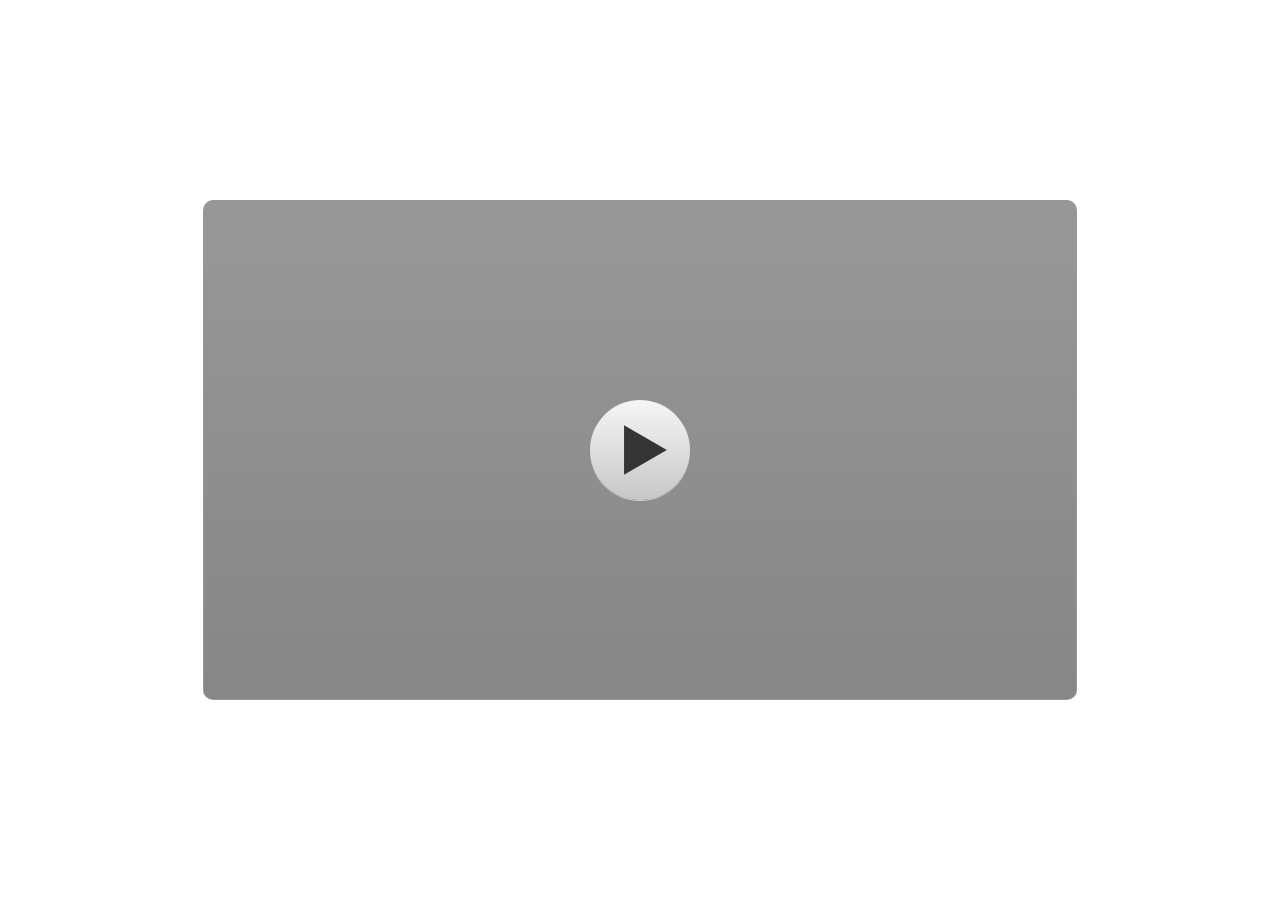
<file: index.html>
<!DOCTYPE html>
<html lang="en-US">
<head>
  <meta charset="utf-8">
  <!-- Created using Storyline 3 - http://www.articulate.com  -->
  <!-- version: 3.12.24693.0 -->
  <title>MPI 2</title>
  <meta http-equiv="x-ua-compatible" content="IE=edge" />
  <meta name="viewport" content="width=device-width, initial-scale=1.0, user-scalable=no, shrink-to-fit=no, minimal-ui" />
  <meta name="apple-mobile-web-app-capable" content="yes" />
  <style>
    html, body { height: 100%; padding: 0; margin: 0 }
    #app { height: 100%; width: 100%; }
  </style>
  
  <script>window.THREE = { };</script>
</head>
<body style="background: #FFFFFF" class="cs-HTML theme-classic">
  <!-- 360 -->
  <script>!function(e){function n(e,i){return e.test(i)}function i(e){var i=e||navigator.userAgent,o=i.split("[FBAN");if(void 0!==o[1]&&(i=o[0]),this.apple={phone:n(t,i),ipod:n(d,i),tablet:!n(t,i)&&n(s,i),device:n(t,i)||n(d,i)||n(s,i)},this.amazon={phone:n(h,i),tablet:!n(h,i)&&n(a,i),device:n(h,i)||n(a,i)},this.android={phone:n(h,i)||n(b,i),tablet:!n(h,i)&&!n(b,i)&&(n(a,i)||n(r,i)),device:n(h,i)||n(a,i)||n(b,i)||n(r,i)},this.windows={phone:n(l,i),tablet:n(p,i),device:n(l,i)||n(p,i)},this.other={blackberry:n(f,i),blackberry10:n(u,i),opera:n(c,i),firefox:n(A,i),chrome:n(w,i),device:n(f,i)||n(u,i)||n(c,i)||n(A,i)||n(w,i)},this.seven_inch=n(v,i),this.any=this.apple.device||this.android.device||this.windows.device||this.other.device||this.seven_inch,this.phone=this.apple.phone||this.android.phone||this.windows.phone,this.tablet=this.apple.tablet||this.android.tablet||this.windows.tablet,"undefined"==typeof window)return this}function o(){var e=new i;return e.Class=i,e}var t=/iPhone/i,d=/iPod/i,s=/iPad/i,b=/(?=.*\bAndroid\b)(?=.*\bMobile\b)/i,r=/Android/i,h=/(?=.*\bAndroid\b)(?=.*\bSD4930UR\b)/i,a=/(?=.*\bAndroid\b)(?=.*\b(?:KFOT|KFTT|KFJWI|KFJWA|KFSOWI|KFTHWI|KFTHWA|KFAPWI|KFAPWA|KFARWI|KFASWI|KFSAWI|KFSAWA)\b)/i,l=/IEMobile/i,p=/(?=.*\bWindows\b)(?=.*\bARM\b)/i,f=/BlackBerry/i,u=/BB10/i,c=/Opera Mini/i,w=/(CriOS|Chrome)(?=.*\bMobile\b)/i,A=/(?=.*\bFirefox\b)(?=.*\bMobile\b)/i,v=new RegExp("(?:Nexus 7|BNTV250|Kindle Fire|Silk|GT-P1000)","i");"undefined"!=typeof module&&module.exports&&"undefined"==typeof window?module.exports=i:"undefined"!=typeof module&&module.exports&&"undefined"!=typeof window?module.exports=o():"function"==typeof define&&define.amd?define("isMobile",[],e.isMobile=o()):e.isMobile=o()}(this);
    window.isMobile.apple.tablet = window.isMobile.apple.tablet ||
      (navigator.platform === 'MacIntel' && navigator.maxTouchPoints > 1);
    window.isMobile.apple.device = window.isMobile.apple.device || window.isMobile.apple.tablet;
    window.isMobile.tablet = window.isMobile.tablet || window.isMobile.apple.tablet;
    window.isMobile.any = window.isMobile.any || window.isMobile.apple.tablet;
  </script>

  <div id="focus-sink" aria-hidden="true" tabIndex="-1"></div>

  <div id="preso"></div>
  <script>
    window.DS = {};
    window.globals = {
      DATA_PATH_BASE: '',
      HAS_FRAME: true,
      HAS_SLIDE: true,

      lmsPresent: false,
      tinCanPresent: false,
      cmi5Present: false,
      aoSupport: false,
      scale: 'noscale',
      captureRc: false,
      browserSize: 'optimal',
      bgColor: '#FFFFFF',
      features: 'AccessibleText,SettingsControl,TextStyleHyperlinks',
      themeName: 'classic',
      preloaderColor: '#FFFFFF',
      suppressAnalytics: false,
      productChannel: 'perpetual',
      publishSource: 'storyline',
      aid: '',
      cid: 'ae3e96a1-ceae-4ec4-ab6f-103f79329428',
      playerVersion: '3.12.24693.0',
      maxIosVideoElements: 5,

      
      parseParams: function(qs) {
        if (window.globals.parsedParams != null) {
          return window.globals.parsedParams;
        }
        qs = (qs || window.location.search.substr(1)).split('+').join(' ');
        var params = {},
            tokens,
            re = /[?&]?([^=]+)=([^&]*)/g;

        while (tokens = re.exec(qs)) {
          params[decodeURIComponent(tokens[1]).trim()] =
            decodeURIComponent(tokens[2]).trim();
        }
        window.globals.parsedParams = params;
        return params;
      }

    };

    (function() {

      var classTypes = [ 'desktop', 'mobile', 'phone', 'tablet' ];

      var addDeviceClasses = function(prefix, testObj) {
        var curr, i;
        for (i = 0; i < classTypes.length; i++) {
          curr = classTypes[i];
          if (testObj[curr]) {
            document.body.classList.add(prefix + curr);
          }
        }
      };

      var params = window.globals.parseParams(),
          isDevicePreview = params.devicepreview === '1',
          isPhoneOverride = params.deviceType === 'phone' || (isDevicePreview && params.phone == '1'),
          isTabletOverride = (params.deviceType === 'tablet' || isDevicePreview) && !isPhoneOverride,
          isMobileOverride = isPhoneOverride || isTabletOverride;

      var deviceView = {
        desktop: !window.isMobile.any && !isMobileOverride,
        mobile: window.isMobile.any || isMobileOverride,
        phone: isPhoneOverride || (window.isMobile.phone && !isTabletOverride),
        tablet: isTabletOverride || window.isMobile.tablet
      };

      window.globals.deviceView = deviceView;
      window.isMobile.desktop = !window.isMobile.any;
      window.isMobile.mobile = window.isMobile.any;

      addDeviceClasses('view-', deviceView);

    })();
  </script>
  
  <script src='story_content/user.js' type=text/javascript></script>
  <div class="slide-loader"></div>

  <script type="text/javascript">
    if (window.globals.deviceView.isMobile) { var doc = document, loader = doc.body.querySelector('.slide-loader'); [ 1, 2, 3 ].forEach(function(n) { var d = doc.createElement('div'); d.style.backgroundColor = window.globals.preloaderColor; d.classList.add('mobile-loader-dot'); d.classList.add('dot' + n); loader.appendChild(d); }); }
  </script>

  <div class="mobile-load-title-overlay" style="display: none">
    <div class="mobile-load-title">MPI 2</div>
  </div>

  <div class="mobile-chrome-warning"></div>

  <script>
    
    if (window.autoSpider && window.vInterfaceObject) {
      document.querySelector('.mobile-load-title-overlay').style.display = 'none';
    }
  </script>

  

  <link rel="stylesheet" href="html5/data/css/output.min.css" data-noprefix />
</body>
<script src="html5/lib/scripts/bootstrapper.min.js"></script>
</html>
</file>
<file: html5/data/css/output.min.css>
@font-face {
  font-family: 'Open SansBold CharsBoldFED0BC5A';
  src: url('[data-uri]');
  font-style: normal;
  font-weight: normal;
}
@font-face {
  font-family: 'Open Sans Charset1_ 6lM2D493BF4';
  src: url('[data-uri]');
  font-style: normal;
  font-weight: normal;
}
@font-face {
  font-family: 'Arial Rounded MT BoBoldEF958B44';
  src: url('[data-uri]');
  font-style: normal;
  font-weight: normal;
}
@font-face {
  font-family: 'Agency FB Charset1_ 6hf4AFCB998';
  src: url('[data-uri]');
  font-style: normal;
  font-weight: normal;
}
@font-face {
  font-family: 'Agency FBBold CharsBold4FDB29F0';
  src: url('[data-uri]');
  font-style: normal;
  font-weight: normal;
}
@font-face {
  font-family: 'Antipasto Pro ExtraboldABFA517F';
  src: url('[data-uri]');
  font-style: normal;
  font-weight: normal;
}
@font-face {
  font-family: 'Open Sans Charset0_v9TY33EDE6F2';
  src: url('[data-uri]');
  font-style: normal;
  font-weight: normal;
}
@font-face {
  font-family: 'Open SansBold CharsBoldE47A47C6';
  src: url('[data-uri]');
  font-style: normal;
  font-weight: normal;
}
@font-face {
  font-family: 'Arial Rounded MT BoBoldAD39CAD8';
  src: url('[data-uri]');
  font-style: normal;
  font-weight: normal;
}
@font-face {
  font-family: 'Agency FB Charset0_v61H808ECBB2';
  src: url('[data-uri]');
  font-style: normal;
  font-weight: normal;
}
@font-face {
  font-family: 'Agency FBBold CharsBold24BE618D';
  src: url('[data-uri]');
  font-style: normal;
  font-weight: normal;
}
@font-face {
  font-family: 'Antipasto Pro Extrabold34760122';
  src: url('[data-uri]');
  font-style: normal;
  font-weight: normal;
}
.cs-npnxnanbnsnfns00000000001 .cs-infopanel  {
  box-shadow: 0 1px 0 rgba(184, 184, 184, 1);
  background: rgba(255, 255, 255, 1);
}
.cs-npnxnanbnsnfns00000000001 .cs-infopanel .cs-link {
  color: rgba(124, 34, 128, 1);
}
.cs-npnxnanbnsnfns00000000001 .cs-infopanel .cs-link:hover {
  color: rgba(0, 0, 238, 1);
}
.cs-npnxnanbnsnfns00000000001 .cs-infopanel .cs-name {
  color: rgba(68, 68, 68, 1);
}
.cs-npnxnanbnsnfns00000000001 .cs-infopanel .cs-title {
  color: rgba(153, 153, 153, 1);
}
.cs-npnxnanbnsnfns00000000001 .cs-infopanelpopup  {
  box-shadow: 0 1px 0 rgba(184, 184, 184, 1);
  background: linear-gradient(180deg, rgba(233, 233, 233, 1) 0%, rgba(207, 207, 207, 1) 100%);
}
.cs-npnxnanbnsnfns00000000001 .cs-infopanelpopup .cs-link {
  color: rgba(124, 34, 128, 1);
}
.cs-npnxnanbnsnfns00000000001 .cs-infopanelpopup .cs-link:hover {
  color: rgba(0, 0, 238, 1);
}
.cs-npnxnanbnsnfns00000000001 .cs-infopanelpopup .cs-name {
  color: rgba(68, 68, 68, 1);
}
.cs-npnxnanbnsnfns00000000001 .cs-infopanelpopup .cs-bio {
  color: rgba(153, 153, 153, 1);
}
.cs-npnxnanbnsnfns00000000001 .cs-timer  {
  color: rgba(85, 85, 85, 1);
}
.cs-npnxnanbnsnfns00000000001 .cs-duration stop:first-child {
  stop-color: rgba(0, 215, 255, 1);
}
.cs-npnxnanbnsnfns00000000001 .cs-duration stop:last-child {
  stop-color: rgba(0, 171, 255, 1);
}
.cs-npnxnanbnsnfns00000000001 .cs-elapsed stop:first-child {
  stop-color: rgba(254, 227, 71, 1);
}
.cs-npnxnanbnsnfns00000000001 .cs-elapsed stop:last-child {
  stop-color: rgba(252, 204, 42, 1);
}
.cs-npnxnanbnsnfns00000000001 .cs-timer .cs-pie .cs-innerstroke {
  stroke: rgba(199, 199, 199, 1);
}
.cs-npnxnanbnsnfns00000000001 .cs-timer .cs-pie .cs-innerborder {
  stroke: rgba(255, 255, 255, 1);
}
.cs-npnxnanbnsnfns00000000001 .cs-window  {
  box-shadow: 0 8px 5px rgba(0, 0, 0, 0.2);
  border-color: rgba(234, 234, 234, 1);
  background: rgba(243, 243, 243, 1);
  color: rgba(85, 85, 85, 1);
}
.cs-npnxnanbnsnfns00000000001 .cs-window .cs-diva {
  border-color: rgba(247, 247, 247, 1);
}
.cs-npnxnanbnsnfns00000000001 .cs-window .cs-divb {
  border-color: rgba(211, 211, 211, 1);
}
.cs-npnxnanbnsnfns00000000001 .cs-editor .cs-editor-slide {
  color: rgba(85, 85, 85, 1);
}
.cs-npnxnanbnsnfns00000000001 .cs-editor .cs-editor-html {
  color: rgba(68, 68, 68, 1);
}
.cs-npnxnanbnsnfns00000000001 .cs-editor .cs-editor-button {
  text-shadow: 0 1px 0 rgba(240, 240, 240, 1);
  color: rgba(53, 53, 53, 1);
  border-color: rgba(177, 177, 177, 1);
  background: linear-gradient(180deg, rgba(245, 245, 245, 1) 0%, rgba(199, 199, 199, 1) 100%);
}
.cs-npnxnanbnsnfns00000000001 .cs-editor .cs-editor-button:hover {
  background: linear-gradient(180deg, rgba(242, 242, 242, 1) 0%, rgba(175, 175, 175, 1) 100%);
}
.cs-npnxnanbnsnfns00000000001 .cs-editor .cs-editor-button:active {
  background: linear-gradient(180deg, rgba(199, 199, 199, 1) 0%, rgba(244, 244, 244, 1) 100%);
}
.cs-npnxnanbnsnfns00000000001 .cs-listitem  {
  color: rgba(53, 53, 53, 1);
  border-color: rgba(223, 223, 223, 1);
}
.cs-npnxnanbnsnfns00000000001 .cs-listitem.cs-viewed {
  color: rgba(144, 144, 144, 1);
}
.cs-npnxnanbnsnfns00000000001 .cs-listitem.cs-selected {
  color: rgba(53, 53, 53, 1);
  background: rgba(192, 226, 241, 1);
}
.cs-npnxnanbnsnfns00000000001 .cs-listitem.cs-selected:hover {
  background: rgba(192, 226, 241, 1);
}
.cs-npnxnanbnsnfns00000000001 .cs-listitem.cs-selected.hover {
  background: rgba(192, 226, 241, 1);
}
.cs-npnxnanbnsnfns00000000001 .cs-listitem.cs-selected:focus {
  background: rgba(192, 226, 241, 1);
}
.cs-npnxnanbnsnfns00000000001 .cs-listitem .cs-icon-carrot {
  fill: rgba(53, 53, 53, 1);
}
.cs-npnxnanbnsnfns00000000001 .cs-listitem .cs-icon-carrot .cs-shadow {
  fill: rgba(255, 255, 255, 1);
}
.cs-npnxnanbnsnfns00000000001 .cs-listitem:hover {
  background: rgba(230, 230, 230, 1);
}
.cs-npnxnanbnsnfns00000000001 .cs-listitem.hover {
  background: rgba(230, 230, 230, 1);
}
.cs-npnxnanbnsnfns00000000001 .cs-listitem:focus {
  background: rgba(230, 230, 230, 1);
}
.cs-npnxnanbnsnfns00000000001 .cs-glossary  {
  color: rgba(53, 53, 53, 1);
}
.cs-npnxnanbnsnfns00000000001 .cs-glossary .cs-scrolling-panel {
  background: rgba(231, 231, 231, 1);
}
.cs-npnxnanbnsnfns00000000001 .cs-glossary .cs-term.cs-selected .cs-choice-list-trigger {
  color: rgba(53, 53, 53, 1);
  background: rgba(192, 226, 241, 1);
}
.cs-npnxnanbnsnfns00000000001 .cs-glossary .cs-term.cs-selected .cs-choice-list-trigger:focus {
  color: rgba(53, 53, 53, 1);
  background: rgba(192, 226, 241, 1);
}
.cs-npnxnanbnsnfns00000000001 .cs-glossary .cs-term:hover .cs-choice-list-trigger {
  background: rgba(230, 230, 230, 1);
}
.cs-npnxnanbnsnfns00000000001 .cs-glossary .cs-term.hover .cs-choice-list-trigger {
  background: rgba(230, 230, 230, 1);
}
.cs-npnxnanbnsnfns00000000001 .cs-glossary .cs-term .cs-choice-list-trigger:focus {
  background: rgba(230, 230, 230, 1);
}
.cs-npnxnanbnsnfns00000000001 .cs-glossary .cs-diva {
  border-color: rgba(226, 226, 226, 1);
}
.cs-npnxnanbnsnfns00000000001 .cs-glossary .cs-divb {
  border-color: rgba(226, 226, 226, 1);
}
.cs-npnxnanbnsnfns00000000001 .cs-glossary .cs-divc {
  border-color: rgba(250, 250, 250, 1);
}
.cs-npnxnanbnsnfns00000000001 .cs-glossary .cs-heading {
  color: rgba(68, 68, 68, 1);
}
.cs-npnxnanbnsnfns00000000001 .cs-resource .cs-separator {
  border-color: rgba(224, 224, 224, 1);
}
.cs-npnxnanbnsnfns00000000001 .cs-outline  {
  color: rgba(68, 68, 68, 1);
}
.cs-npnxnanbnsnfns00000000001 .cs-outline .cs-diva {
  border-color: rgba(198, 198, 198, 1);
}
.cs-npnxnanbnsnfns00000000001 .cs-outline .cs-divb {
  border-color: rgba(249, 249, 249, 1);
}
.cs-npnxnanbnsnfns00000000001 .cs-outline .cs-divc {
  border-color: rgba(225, 225, 225, 1);
}
.cs-npnxnanbnsnfns00000000001 .cs-outline .cs-search-filter:hover {
  color: rgba(0, 0, 238, 1);
}
.cs-npnxnanbnsnfns00000000001 .cs-outline .cs-search-filter.hover {
  color: rgba(0, 0, 238, 1);
}
.cs-npnxnanbnsnfns00000000001 .cs-transcript  {
  color: rgba(68, 68, 68, 1);
}
.cs-npnxnanbnsnfns00000000001 .cs-transcript .cs-div {
  border-color: rgba(225, 225, 225, 1);
}
.cs-npnxnanbnsnfns00000000001 .cs-tabs:not(.topmenu-item) {
  color: rgba(85, 85, 85, 1);
}
.cs-npnxnanbnsnfns00000000001 .cs-tabs .cs-inner-button:not(.topmenu-item) {
  text-shadow: 0 1px 0 rgba(240, 240, 240, 1);
}
.cs-npnxnanbnsnfns00000000001 .cs-tabs:hover:not(.topmenu-item) {
  color: rgba(51, 51, 51, 1);
}
.cs-npnxnanbnsnfns00000000001 .cs-tabs.cs-selected {
  background: rgba(243, 243, 243, 1);
  color: rgba(51, 51, 51, 1);
}
.cs-npnxnanbnsnfns00000000001 .cs-seekcontrol  {
  background: linear-gradient(180deg, rgba(245, 245, 245, 1) 0%, rgba(199, 199, 199, 1) 100%);
  border-color: rgba(177, 177, 177, 1);
}
.cs-npnxnanbnsnfns00000000001 .cs-seekcontrol .cs-button:hover .cs-icon {
  fill: rgba(85, 85, 85, 1);
}
.cs-npnxnanbnsnfns00000000001 .cs-seekcontrol .cs-button.hover .cs-icon {
  fill: rgba(85, 85, 85, 1);
}
.cs-npnxnanbnsnfns00000000001 .cs-seekcontrol .cs-button .cs-icon-shadow {
  fill: rgba(240, 240, 240, 1);
}
.cs-npnxnanbnsnfns00000000001 .cs-seekcontrol .cs-button .cs-icon {
  fill: rgba(45, 45, 45, 1);
}
.cs-npnxnanbnsnfns00000000001 .cs-seekcontrol .cs-seek .cs-fill {
  background: rgba(255, 255, 255, 1);
}
.cs-npnxnanbnsnfns00000000001 .cs-seekcontrol .cs-seek {
  background: rgba(231, 231, 231, 1);
  border-color: rgba(184, 184, 184, 1);
}
.cs-npnxnanbnsnfns00000000001 .cs-searchinput .cs-input {
  color: rgba(138, 138, 138, 1);
  border-color: rgba(173, 173, 173, 1);
  background: rgba(223, 223, 223, 1);
}
.cs-npnxnanbnsnfns00000000001 .cs-searchinput .cs-input:focus {
  color: rgba(51, 51, 51, 1);
  background: rgba(250, 250, 250, 1);
}
.cs-npnxnanbnsnfns00000000001 .cs-searchinput .cs-input:hover {
  box-shadow: inset 0 0 1px 0 rgba(107, 248, 255, 1);
}
.cs-npnxnanbnsnfns00000000001 .cs-searchinput .cs-input.hover {
  box-shadow: inset 0 0 1px 0 rgba(107, 248, 255, 1);
}
.cs-npnxnanbnsnfns00000000001 .cs-searchinput .cs-button .cs-icon {
  fill: rgba(138, 138, 138, 1);
}
.cs-npnxnanbnsnfns00000000001 .cs-searchinput .cs-button:hover {
  fill: linear-gradient(180deg, rgba(245, 245, 245, 1) 0%, rgba(199, 199, 199, 1) 100%);
}
.cs-npnxnanbnsnfns00000000001 .cs-searchinput .cs-button.hover {
  fill: linear-gradient(180deg, rgba(245, 245, 245, 1) 0%, rgba(199, 199, 199, 1) 100%);
}
.cs-npnxnanbnsnfns00000000001 .cs-menu  {
  box-shadow: 0 1px 0 rgba(184, 184, 184, 1);
  background: rgba(243, 243, 243, 1);
}
.cs-npnxnanbnsnfns00000000001 .cs-topmenu-item.active .cs-tab {
  background: rgba(243, 243, 243, 1);
}
.cs-npnxnanbnsnfns00000000001 .cs-logo  {
  box-shadow: 0 1px 0 rgba(184, 184, 184, 1);
  background: rgba(255, 255, 255, 1);
}
.cs-npnxnanbnsnfns00000000001 .cs-checkbox  {
  color: rgba(68, 68, 68, 1);
}
.cs-npnxnanbnsnfns00000000001 .cs-checkbox:hover {
  border-color: rgba(107, 248, 255, 1);
}
.cs-npnxnanbnsnfns00000000001 .cs-checkbox.hover {
  border-color: rgba(107, 248, 255, 1);
}
.cs-npnxnanbnsnfns00000000001 .cs-checkbox .cs-box {
  color: rgba(255, 255, 255, 1);
  border-color: rgba(184, 184, 184, 1);
}
.cs-npnxnanbnsnfns00000000001 .cs-checkbox .cs-box:checked::after {
  color: rgba(51, 204, 0, 1);
}
.cs-npnxnanbnsnfns00000000001 .cs-checkbox .cs-box.checked.after {
  color: rgba(51, 204, 0, 1);
}
.cs-npnxnanbnsnfns00000000001 .cs-button  {
  text-shadow: 0 1px 0 rgba(240, 240, 240, 1);
  color: rgba(53, 53, 53, 1);
  border-color: rgba(177, 177, 177, 1);
  background: linear-gradient(180deg, rgba(245, 245, 245, 1) 0%, rgba(199, 199, 199, 1) 100%);
  box-shadow: 0 1px 0 rgba(207, 207, 207, 1);
}
.cs-npnxnanbnsnfns00000000001 .cs-button .cs-icon {
  fill: rgba(53, 53, 53, 1);
}
.cs-npnxnanbnsnfns00000000001 .cs-button .cs-icon-shadow {
  fill: rgba(240, 240, 240, 1);
}
.cs-npnxnanbnsnfns00000000001 .cs-button:hover {
  background: linear-gradient(180deg, rgba(242, 242, 242, 1) 0%, rgba(175, 175, 175, 1) 100%);
}
.cs-npnxnanbnsnfns00000000001 .cs-button.hover {
  background: linear-gradient(180deg, rgba(242, 242, 242, 1) 0%, rgba(175, 175, 175, 1) 100%);
}
.cs-npnxnanbnsnfns00000000001 .cs-button:active {
  background: linear-gradient(180deg, rgba(199, 199, 199, 1) 0%, rgba(244, 244, 244, 1) 100%);
}
.cs-npnxnanbnsnfns00000000001 .cs-button.cs-disabled:hover {
  background: linear-gradient(180deg, rgba(245, 245, 245, 1) 0%, rgba(199, 199, 199, 1) 100%);
}
.cs-npnxnanbnsnfns00000000001 .cs-button.cs-disabled.hover {
  background: linear-gradient(180deg, rgba(245, 245, 245, 1) 0%, rgba(199, 199, 199, 1) 100%);
}
.cs-npnxnanbnsnfns00000000001 .cs-button.cs-disabled:active {
  background: linear-gradient(180deg, rgba(245, 245, 245, 1) 0%, rgba(199, 199, 199, 1) 100%);
}
.cs-npnxnanbnsnfns00000000001 .cs-button.cs-volume:hover {
  background: linear-gradient(180deg, rgba(245, 245, 245, 1) 0%, rgba(199, 199, 199, 1) 100%);
}
.cs-npnxnanbnsnfns00000000001 .cs-button.cs-volume.hover {
  background: linear-gradient(180deg, rgba(245, 245, 245, 1) 0%, rgba(199, 199, 199, 1) 100%);
}
.cs-npnxnanbnsnfns00000000001 .cs-button.cs-volume:active {
  background: linear-gradient(180deg, rgba(245, 245, 245, 1) 0%, rgba(199, 199, 199, 1) 100%);
}
.cs-npnxnanbnsnfns00000000001.cs-base  {
  color: rgba(85, 85, 85, 1);
  border-color: rgba(233, 233, 233, 1);
  background: linear-gradient(180deg, rgba(233, 233, 233, 1) 0%, rgba(207, 207, 207, 1) 100%);
}
.cs-npnxnanbnsnfns00000000001.cs-base .cs-separator .cs-diva {
  background: rgba(211, 211, 211, 1);
}
.cs-npnxnanbnsnfns00000000001.cs-base .cs-separator .cs-divb {
  background: rgba(247, 247, 247, 1);
}
.cs-npnxnanbnsnfns00000000001.cs-base .cs-topmenu-item.active .cs-tab {
  border-color: rgba(211, 211, 211, 1);
}
.cs-npnxnanbnsnfns00000000001.cs-base .cs-topmenu-item.active .cs-panel {
  border-color: rgba(211, 211, 211, 1);
}
.cs-npnxnanbnsnfns00000000001.cs-base .cs-left {
  background: linear-gradient(180deg, rgba(219, 219, 219, 1) 0%, rgba(195, 195, 195, 1) 100%);
}
.cs-npnxnanbnsnfns00000000001.cs-base .cs-area-primary .cs-slide-container {
  background: linear-gradient(180deg, rgba(233, 233, 233, 1) 0%, rgba(207, 207, 207, 1) 100%);
}
.cs-npnxnanbnsnfns00000000001 .cs-volume::-moz-range-thumb {
  border-color: rgba(165, 165, 165, 1);
  box-shadow: inset 0 0 1px 0 rgba(212, 212, 212, 1);
  background: rgba(200, 200, 200, 1);
}
.cs-npnxnanbnsnfns00000000001 .cs-volume::-ms-thumb {
  border-color: rgba(165, 165, 165, 1);
  box-shadow: inset 0 0 1px 0 rgba(212, 212, 212, 1);
  background: rgba(200, 200, 200, 1);
}
.cs-npnxnanbnsnfns00000000001 .cs-volume::-webkit-slider-thumb {
  border-color: rgba(165, 165, 165, 1);
  box-shadow: inset 0 0 1px 0 rgba(212, 212, 212, 1);
  background: rgba(200, 200, 200, 1);
}
.cs-npnxnanbnsnfns00000000001 .cs-volume::-moz-range-track {
  border-color: rgba(242, 242, 242, 1);
  background: linear-gradient(180deg, rgba(188, 188, 188, 1) 0%, rgba(188, 188, 188, 1) 50.196%, rgba(195, 195, 195, 1) 100%);
}
.cs-npnxnanbnsnfns00000000001 .cs-volume::-ms-track {
  border-color: rgba(242, 242, 242, 1);
  background: linear-gradient(180deg, rgba(188, 188, 188, 1) 0%, rgba(188, 188, 188, 1) 50.196%, rgba(195, 195, 195, 1) 100%);
}
.cs-npnxnanbnsnfns00000000001 .cs-volume::-webkit-slider-runnable-track {
  border-color: rgba(242, 242, 242, 1);
  background: linear-gradient(180deg, rgba(188, 188, 188, 1) 0%, rgba(188, 188, 188, 1) 50.196%, rgba(195, 195, 195, 1) 100%);
}
body.show-focus .tab-focus-box {
  border-color: rgba(255, 255, 0, 1);
}
.skipnav {
  border-color: rgba(255, 255, 0, 1);
}
.fn-npnxnanbsnfns00000000001 {
  font-family: 'Open SansD6FFC9F9';
  -webkit-font-variant-ligatures: no-common-ligatures;
  font-variant-ligatures: no-common-ligatures;
}
.fn-pxabnsnfns00000000001 {
  font-family: 'Open SansD6FFC9F9';
  -webkit-font-variant-ligatures: no-common-ligatures;
  font-variant-ligatures: no-common-ligatures;
}
.fn-npxnabnsnfns00000000001 {
  font-family: 'Open SansD6FFC9F9';
  -webkit-font-variant-ligatures: no-common-ligatures;
  font-variant-ligatures: no-common-ligatures;
}
.fn-npnxnanbnsnfns00000000001 {
  font-family: 'Open SansD6FFC9F9';
  -webkit-font-variant-ligatures: no-common-ligatures;
  font-variant-ligatures: no-common-ligatures;
}
.fn-pxabnsnfns00000000000 {
  font-family: 'Open SansD6FFC9F9';
  -webkit-font-variant-ligatures: no-common-ligatures;
  font-variant-ligatures: no-common-ligatures;
}
@font-face {
  font-family: 'Open SansD6FFC9F9';
  src: url('[data-uri]');
  font-style: normal;
  font-weight: bold;
}
@font-face {
  font-family: 'Open SansD6FFC9F9';
  src: url('[data-uri]');
  font-style: normal;
  font-weight: normal;
}
.cs-InvalidPromptSlide .cs-6lHd599YfOD-InvalidPromptSlide-btn0 {
  color: rgba(53, 53, 53, 1);
  border-color: rgba(177, 177, 177, 1);
  background: linear-gradient(180deg, rgba(245, 245, 245, 1) 0%, rgba(199, 199, 199, 1) 100%);
  text-shadow: 0 1px 0 rgba(240, 240, 240, 1);
}
.cs-InvalidPromptSlide .cs-6lHd599YfOD-InvalidPromptSlide-btn0 .cs-html {
  color: rgba(68, 68, 68, 1);
}
.cs-InvalidPromptSlide .cs-6lHd599YfOD-InvalidPromptSlide-btn0 .cs-slide {
  border-color: rgba(85, 85, 85, 1);
}
.cs-InvalidPromptSlide .cs-6lHd599YfOD-InvalidPromptSlide-btn0:hover {
  background: linear-gradient(180deg, rgba(242, 242, 242, 1) 0%, rgba(175, 175, 175, 1) 100%);
}
.cs-InvalidPromptSlide .cs-6lHd599YfOD-InvalidPromptSlide-btn0:active {
  background: linear-gradient(180deg, rgba(199, 199, 199, 1) 0%, rgba(244, 244, 244, 1) 100%);
}
.cs-PrintPromptSlide .cs-6lHd599YfOD-PrintPromptSlide-btn0 {
  color: rgba(53, 53, 53, 1);
  border-color: rgba(177, 177, 177, 1);
  background: linear-gradient(180deg, rgba(245, 245, 245, 1) 0%, rgba(199, 199, 199, 1) 100%);
  text-shadow: 0 1px 0 rgba(240, 240, 240, 1);
}
.cs-PrintPromptSlide .cs-6lHd599YfOD-PrintPromptSlide-btn0 .cs-html {
  color: rgba(68, 68, 68, 1);
}
.cs-PrintPromptSlide .cs-6lHd599YfOD-PrintPromptSlide-btn0 .cs-slide {
  border-color: rgba(85, 85, 85, 1);
}
.cs-PrintPromptSlide .cs-6lHd599YfOD-PrintPromptSlide-btn0:hover {
  background: linear-gradient(180deg, rgba(242, 242, 242, 1) 0%, rgba(175, 175, 175, 1) 100%);
}
.cs-PrintPromptSlide .cs-6lHd599YfOD-PrintPromptSlide-btn0:active {
  background: linear-gradient(180deg, rgba(199, 199, 199, 1) 0%, rgba(244, 244, 244, 1) 100%);
}
.cs-ScrollPromptSlide .cs-6lHd599YfOD-ScrollPromptSlide-btn0 {
  color: rgba(53, 53, 53, 1);
  border-color: rgba(177, 177, 177, 1);
  background: linear-gradient(180deg, rgba(245, 245, 245, 1) 0%, rgba(199, 199, 199, 1) 100%);
  text-shadow: 0 1px 0 rgba(240, 240, 240, 1);
}
.cs-ScrollPromptSlide .cs-6lHd599YfOD-ScrollPromptSlide-btn0 .cs-html {
  color: rgba(68, 68, 68, 1);
}
.cs-ScrollPromptSlide .cs-6lHd599YfOD-ScrollPromptSlide-btn0 .cs-slide {
  border-color: rgba(85, 85, 85, 1);
}
.cs-ScrollPromptSlide .cs-6lHd599YfOD-ScrollPromptSlide-btn0:hover {
  background: linear-gradient(180deg, rgba(242, 242, 242, 1) 0%, rgba(175, 175, 175, 1) 100%);
}
.cs-ScrollPromptSlide .cs-6lHd599YfOD-ScrollPromptSlide-btn0:active {
  background: linear-gradient(180deg, rgba(199, 199, 199, 1) 0%, rgba(244, 244, 244, 1) 100%);
}
.cs-ResumePromptSlide .cs-6lHd599YfOD-ResumePromptSlide-btn0 {
  color: rgba(53, 53, 53, 1);
  border-color: rgba(177, 177, 177, 1);
  background: linear-gradient(180deg, rgba(245, 245, 245, 1) 0%, rgba(199, 199, 199, 1) 100%);
  text-shadow: 0 1px 0 rgba(240, 240, 240, 1);
}
.cs-ResumePromptSlide .cs-6lHd599YfOD-ResumePromptSlide-btn0 .cs-html {
  color: rgba(68, 68, 68, 1);
}
.cs-ResumePromptSlide .cs-6lHd599YfOD-ResumePromptSlide-btn0 .cs-slide {
  border-color: rgba(85, 85, 85, 1);
}
.cs-ResumePromptSlide .cs-6lHd599YfOD-ResumePromptSlide-btn0:hover {
  background: linear-gradient(180deg, rgba(242, 242, 242, 1) 0%, rgba(175, 175, 175, 1) 100%);
}
.cs-ResumePromptSlide .cs-6lHd599YfOD-ResumePromptSlide-btn0:active {
  background: linear-gradient(180deg, rgba(199, 199, 199, 1) 0%, rgba(244, 244, 244, 1) 100%);
}
.cs-ResumePromptSlide .cs-6lHd599YfOD-ResumePromptSlide-btn1 {
  color: rgba(53, 53, 53, 1);
  border-color: rgba(177, 177, 177, 1);
  background: linear-gradient(180deg, rgba(245, 245, 245, 1) 0%, rgba(199, 199, 199, 1) 100%);
  text-shadow: 0 1px 0 rgba(240, 240, 240, 1);
}
.cs-ResumePromptSlide .cs-6lHd599YfOD-ResumePromptSlide-btn1 .cs-html {
  color: rgba(68, 68, 68, 1);
}
.cs-ResumePromptSlide .cs-6lHd599YfOD-ResumePromptSlide-btn1 .cs-slide {
  border-color: rgba(85, 85, 85, 1);
}
.cs-ResumePromptSlide .cs-6lHd599YfOD-ResumePromptSlide-btn1:hover {
  background: linear-gradient(180deg, rgba(242, 242, 242, 1) 0%, rgba(175, 175, 175, 1) 100%);
}
.cs-ResumePromptSlide .cs-6lHd599YfOD-ResumePromptSlide-btn1:active {
  background: linear-gradient(180deg, rgba(199, 199, 199, 1) 0%, rgba(244, 244, 244, 1) 100%);
}
.cs-ExternalInterfaceErrorSlide .cs-buttonOK {
  color: rgba(53, 53, 53, 1);
  border-color: rgba(177, 177, 177, 1);
  background: linear-gradient(180deg, rgba(245, 245, 245, 1) 0%, rgba(199, 199, 199, 1) 100%);
  text-shadow: 0 1px 0 rgba(240, 240, 240, 1);
}
.cs-ExternalInterfaceErrorSlide .cs-buttonOK .cs-html {
  color: rgba(68, 68, 68, 1);
}
.cs-ExternalInterfaceErrorSlide .cs-buttonOK .cs-slide {
  border-color: rgba(85, 85, 85, 1);
}
.cs-ExternalInterfaceErrorSlide .cs-buttonOK:hover {
  background: linear-gradient(180deg, rgba(242, 242, 242, 1) 0%, rgba(175, 175, 175, 1) 100%);
}
.cs-ExternalInterfaceErrorSlide .cs-buttonOK:active {
  background: linear-gradient(180deg, rgba(199, 199, 199, 1) 0%, rgba(244, 244, 244, 1) 100%);
}
</file>
